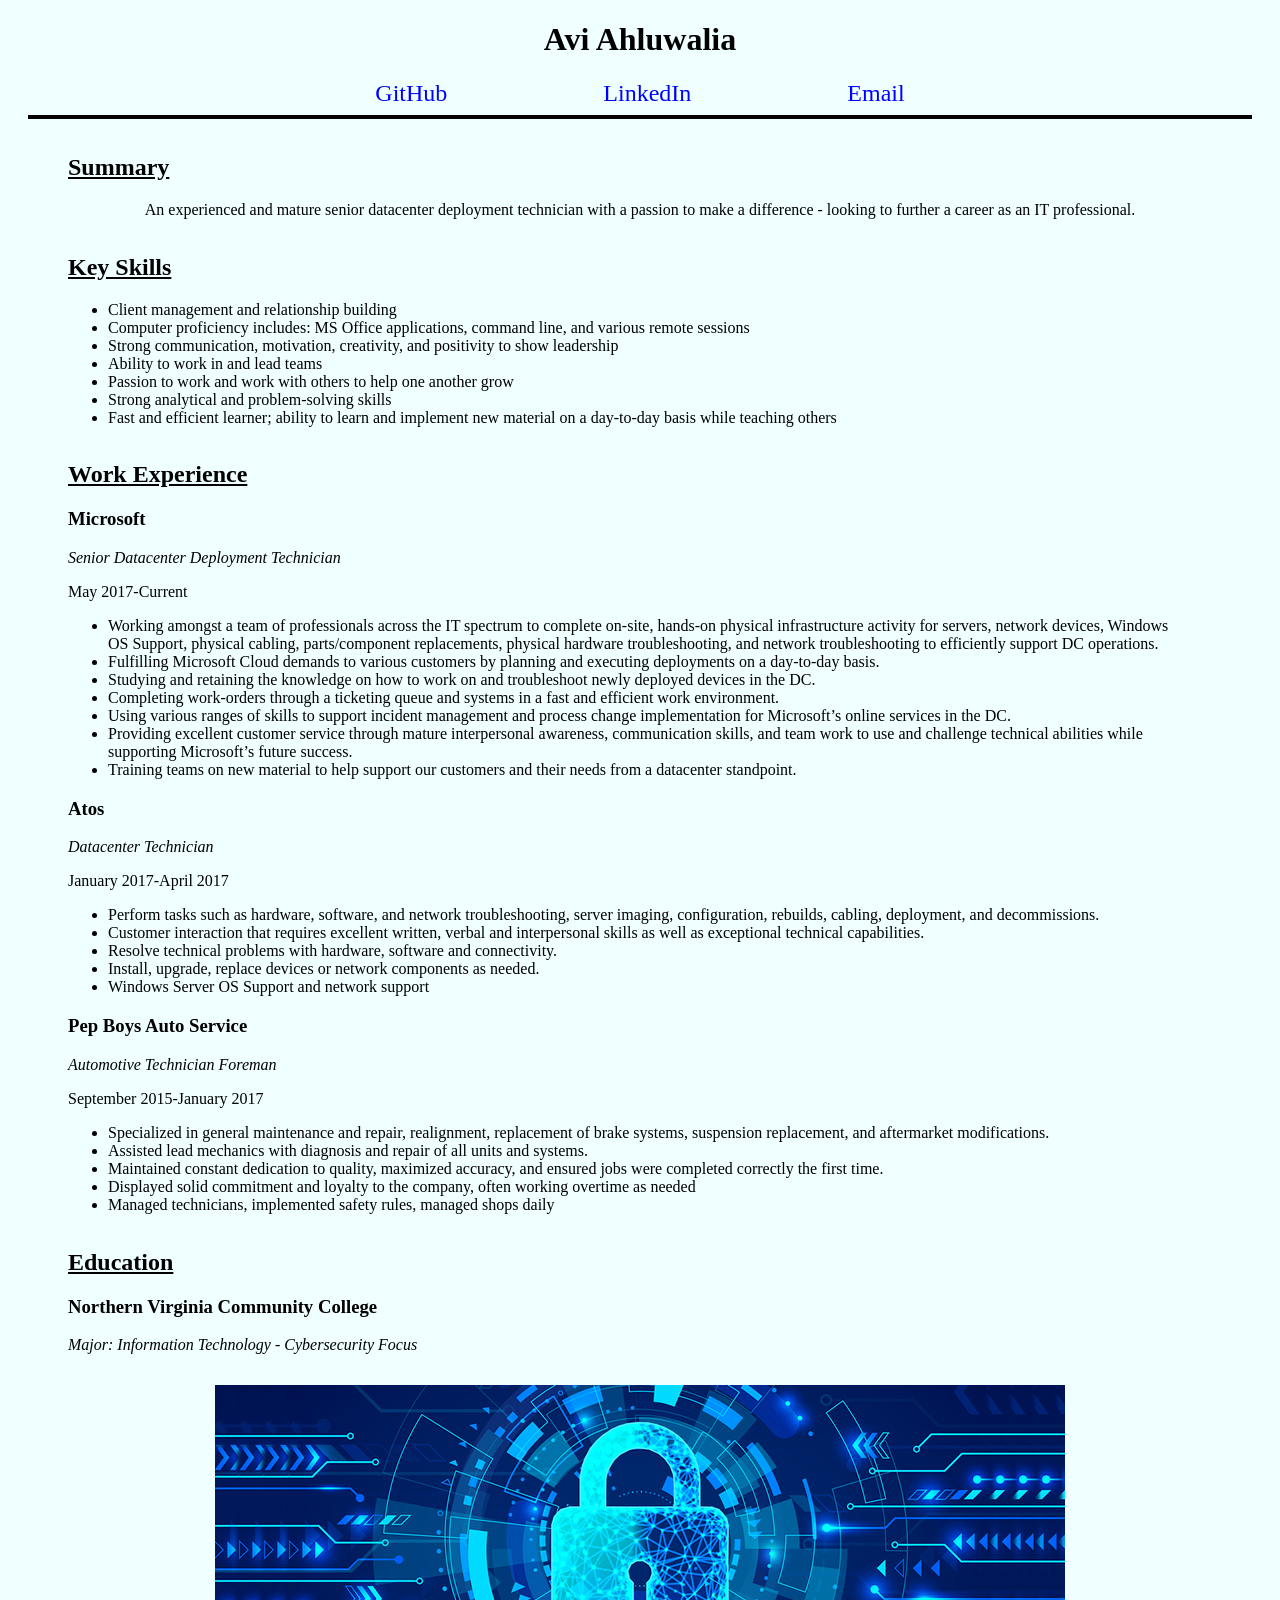
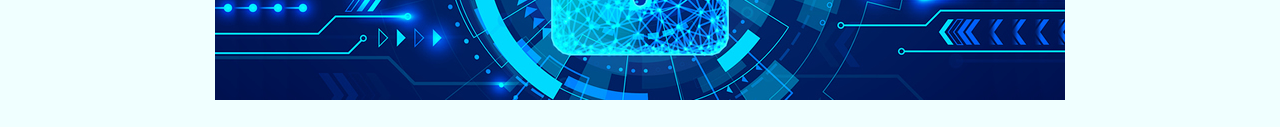
<file: index.html>
<!DOCTYPE html>
<html lang="en">
<head>
    <meta charset="utf-8">
    <title>Avi Ahluwalia Resume</title>
    <link rel="stylesheet" href="style.css">  
</head>

<!--Does this show-->

<body>

  <div class="name">
    <h1>Avi Ahluwalia</h1>
  </div>
  
    <div class="contact">
        <a href="https://github.com/avahluwa" 
            <h1>GitHub</h1>
        </a>
        <a href="https://www.linkedin.com/in/avi-ahluwalia-76a7b9212/" 
            <h1>LinkedIn</h1>
        </a>
        <a href="mailto:aahluwal96@gmail.com" 
            <h1>Email</h1>
        </a>
    </div>
<hr>
</hr>

<div class="summary">
  <h2>Summary</h2>
  <p>An experienced and mature senior datacenter deployment technician with a passion to make a difference - looking to further a career as an IT professional.</p>
</div>

<div class="skills">
  <h2>Key Skills</h2>
<ul>
  <li>Client management and relationship building</li>
  <li>Computer proficiency includes:  MS Office applications, command line, and various remote sessions</li>
  <li>Strong communication, motivation, creativity, and positivity to show leadership</li>
  <li>Ability to work in and lead teams</li>
  <li>Passion to work and work with others to help one another grow</li>
  <li>Strong analytical and problem-solving skills</li>
  <li>Fast and efficient learner; ability to learn and implement new material on a day-to-day basis while teaching others</li>
  </div>

 <div class="ms-work">
     <h2>Work Experience</h2>
   <h3>Microsoft</h3>
   <p><i>Senior Datacenter Deployment Technician</i></p>
   <p>May 2017-Current</p>
   <ul>
     <li>Working amongst a team of professionals across the IT spectrum to complete on-site, hands-on physical infrastructure activity for servers, network devices, Windows OS Support, physical cabling, parts/component replacements, physical hardware troubleshooting, and network troubleshooting to efficiently support DC operations.</li>
<li>Fulfilling Microsoft Cloud demands to various customers by planning and executing deployments on a day-to-day basis.</li>
<li>Studying and retaining the knowledge on how to work on and troubleshoot newly deployed devices in the DC.</li>
<li>Completing work-orders through a ticketing queue and systems in a fast and efficient work environment.</li>
<li>Using various ranges of skills to support incident management and process change implementation for Microsoft’s online services in the DC.</li>
<li>Providing excellent customer service through mature interpersonal awareness, communication skills, and team work to use and challenge technical abilities while supporting Microsoft’s future success.</li>
<li>Training teams on new material to help support our customers and their needs from a datacenter standpoint.</li>
     </div>
<div class="atos-work">
   <h3>Atos</h3>
   <p><i>Datacenter Technician</i></p>
   <p>January 2017-April 2017</p>
 <ul>
    <li>Perform tasks such as hardware, software, and network troubleshooting, server imaging, configuration, rebuilds, cabling, deployment, and decommissions.</li>
    <li>Customer interaction that requires excellent written, verbal and interpersonal skills as well as exceptional technical capabilities.</li>
   <li>Resolve technical problems with hardware, software and connectivity.</li>
   <li>Install, upgrade, replace devices or network components as needed.</li>
   <li>Windows Server OS Support and network support</li>
   </div>
 <div class="auto-work">
   <h3>Pep Boys Auto Service</h3>
   <p><i>Automotive Technician Foreman</i></p>
   <p>September 2015-January 2017</p>
  <ul>
    <li>Specialized in general maintenance and repair, realignment, replacement of brake systems, suspension replacement, and aftermarket modifications.</li>
    <li>Assisted lead mechanics with diagnosis and repair of all units and systems.</li>
<li>Maintained constant dedication to quality, maximized accuracy, and ensured jobs were completed correctly the first time.</li>
    <li>Displayed solid commitment and loyalty to the company, often working overtime as needed</li>
    <li>Managed technicians, implemented safety rules, managed shops daily</li>
    </div>
<div class="education">
     <h2>Education</h2>
   <h3>Northern Virginia Community College</h3>
    <span>
     <i>Major: Information Technology - Cybersecurity Focus</i></p>
    </span>
  </div>
<div class="cyber">
    <img src="cyber.png">
</div>
</body>
</html>
</file>
<file: style.css>
/*style.css >> index.html*/

body {
    text-align: center;
    font-family: Georgia, 'Times New Roman', Times, serif;
    background-color: Azure;
}

.contact a {
    style=display:inline-block; 
    font-size: 150%;
    text-decoration: none;
    color: blue;
    padding: 75px;
}

hr {
  border: 2px solid black;
  margin-left: 20px;
  margin-right: 20px;
}

.summary h2 {
  text-align: left;
  margin-left: 60px;
  font-size: 150%;
  padding-top: 15px;
  text-decoration: underline;
}

.skills h2, .ms-work h2, .education h2 {
  font-size: 150%;
  padding-top: 15px;
  text-decoration: underline;
}
.skills {
  text-align: left;
  margin-left: 60px;
}
.ms-work, .atos-work, .auto-work, .education {
  text-align: left;
  margin-left: 60px;
  margin-right: 80px;
}
.cyber {
    padding: 15px;
}
</file>
